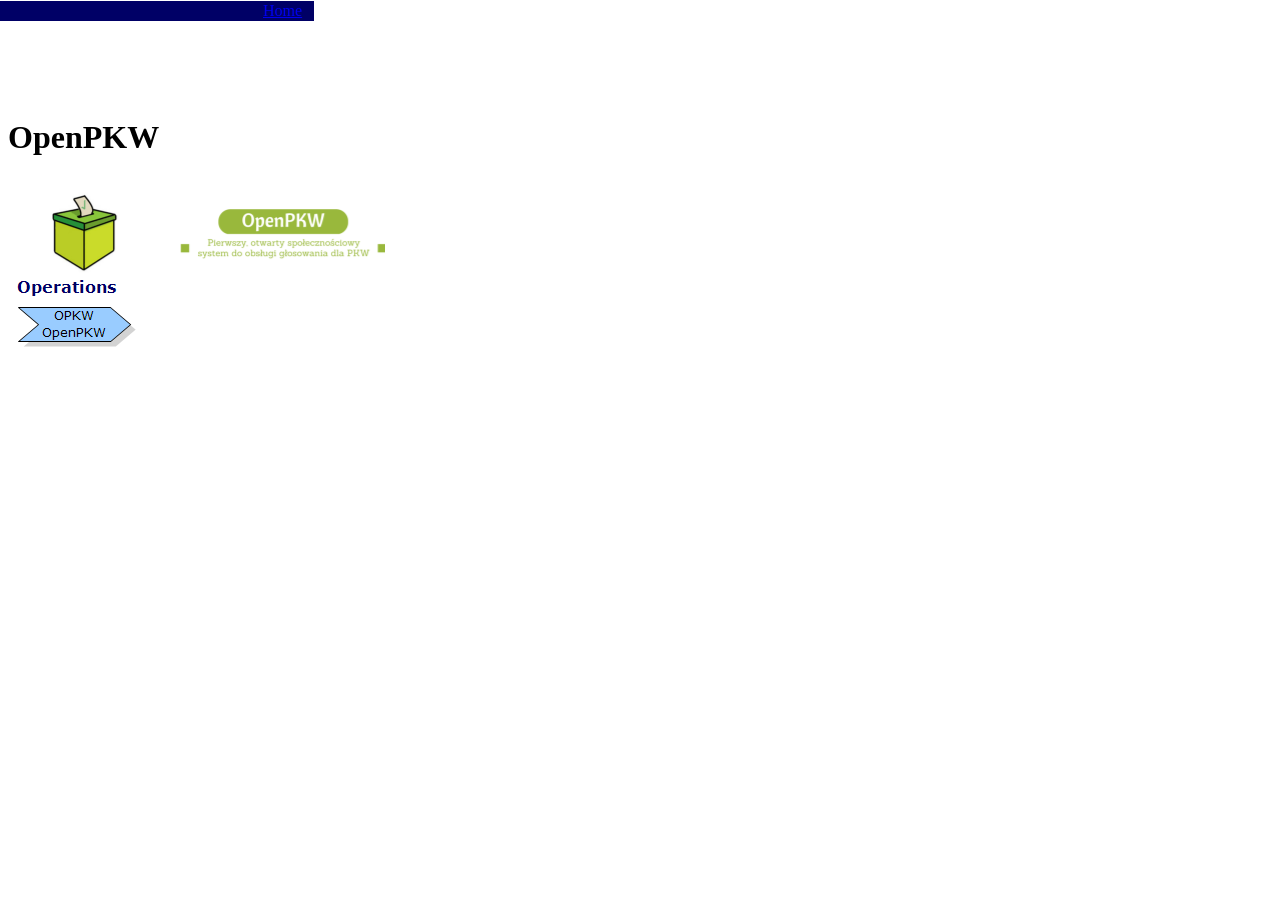
<file: dokumentacja/analiza/index.html>
<!DOCTYPE html PUBLIC "-//W3C//DTD HTML 4.01 Transitional//EN" "http://www.w3.org/TR/html4/loose.dtd">
<html>
<head>
<title>OpenPKW</title>

<meta http-equiv="Content-Type" content="text/html;charset=utf-8" >
</head>
<body>
<div id="table" Style="position:absolute;Left:0px;Top:0px;" >
<table cellSpacing="0" cellPadding="0" width="100%" bgColor="#000066" border="0">
	
	<TR>
		<TD vAlign="top" width="12" bgColor="#ffffff" colSpan="4" height="1"></TD>
	</TR>
	<TR>
		<td width="12" height="20"></td>
		<td style="WIDTH: 251px" height="20"></td>
<td align="right" height="20">
<a class="white" href="./index.html">Home</a>
</td>
		<td align="right" width="12" height="20"></td>
	</TR>
</table>
</div> 
<br><br><br><br><br>
<h1>OpenPKW</h1></a>
<MAP name="map(4cb064e0-bb15-4b3d-be1f-0ceae749c7b5)"><area alt="OpenPKW" shape="poly" coords=" 10,129,102,129,122,146,102,163,10,163,30,146,10,129" href="./ProcessGroup/OPKW - OpenPKW.html"/></map>
<img src="./images/valuechain.png"  UseMap="#map(4cb064e0-bb15-4b3d-be1f-0ceae749c7b5)" border="0" alt="OpenPKW" />
</body>
</html>
</file>
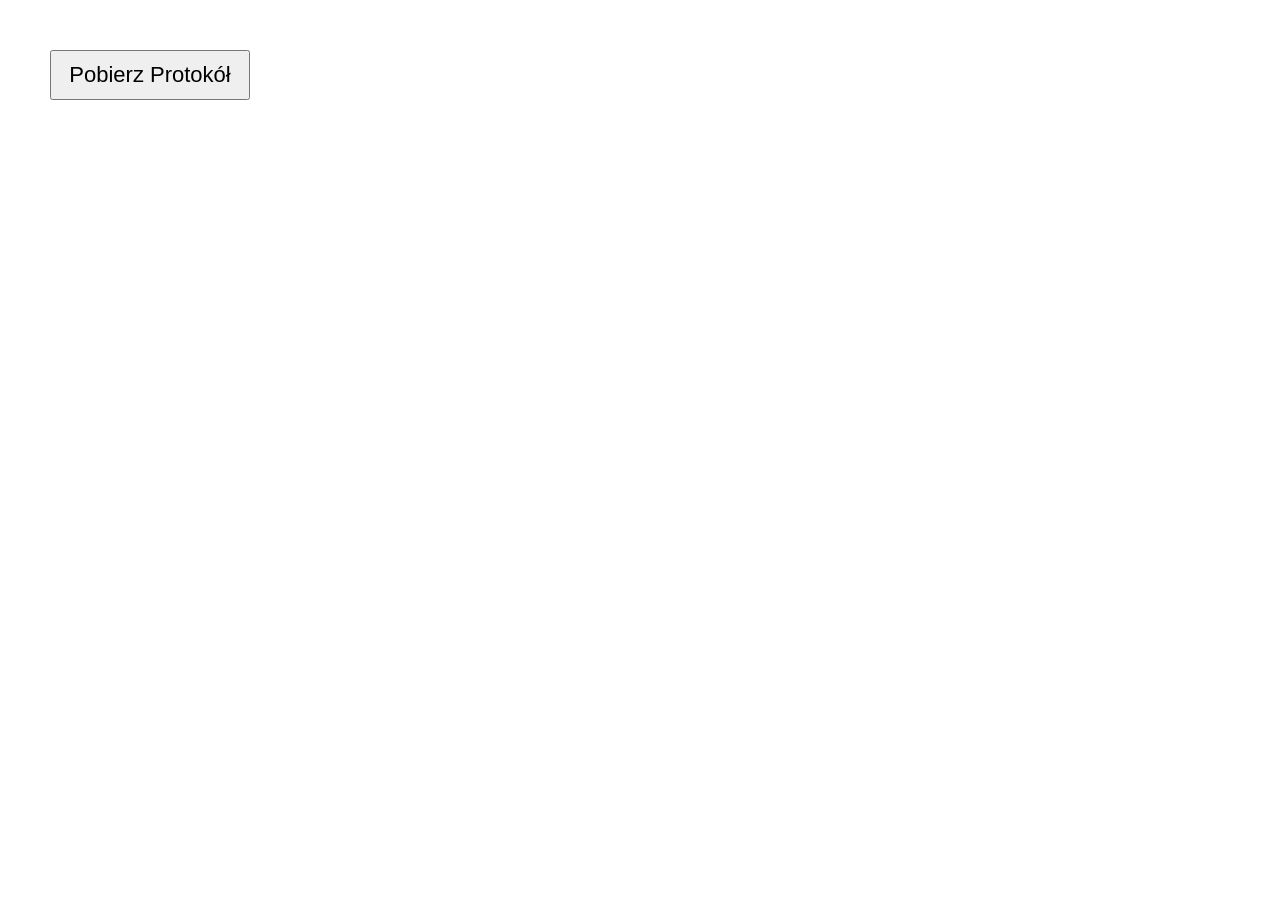
<file: poc/src/js_pdf_generator/index.html>
<!DOCTYPE html>
<html>

<head>
    <meta charset="UTF-8">
    <title>POC js pdf generator</title>
	<script type="text/javascript" src="js/lib/jquery.min.js"></script>
    <script type="text/javascript" src="js/lib/JsBarcode.all.min.js"></script>
    <script type="text/javascript" src="js/lib/md5.min.js"></script>

    <script type="text/javascript" src="js/lib/pdfmake/pdfmake.min.js"></script>
    <script type="text/javascript" src="js/lib/pdfmake/vfs_fonts.js"></script>
    <script type="text/javascript" src="js/src/generator2.js"></script>
    <script></script>
</head>
<body style="padding:0;margin:0;scroll:none; overflow:hidden;">
	<img style="display:none;" src="" id="barcode">	
	
	<button onclick="pdfMake.createPdf(docDefinition).download('formularz.pdf')" type="button"
			style="margin:50px; width:200px; height:50px;font-size:22px;"
		 >Pobierz Protokół</button>
		 
	<!--
	<iframe id="pdfView" style="border:1px solid black; width:100%; height:1200px; margin:0 auto;" src=""></iframe>
	-->
</body>
</html>
</file>
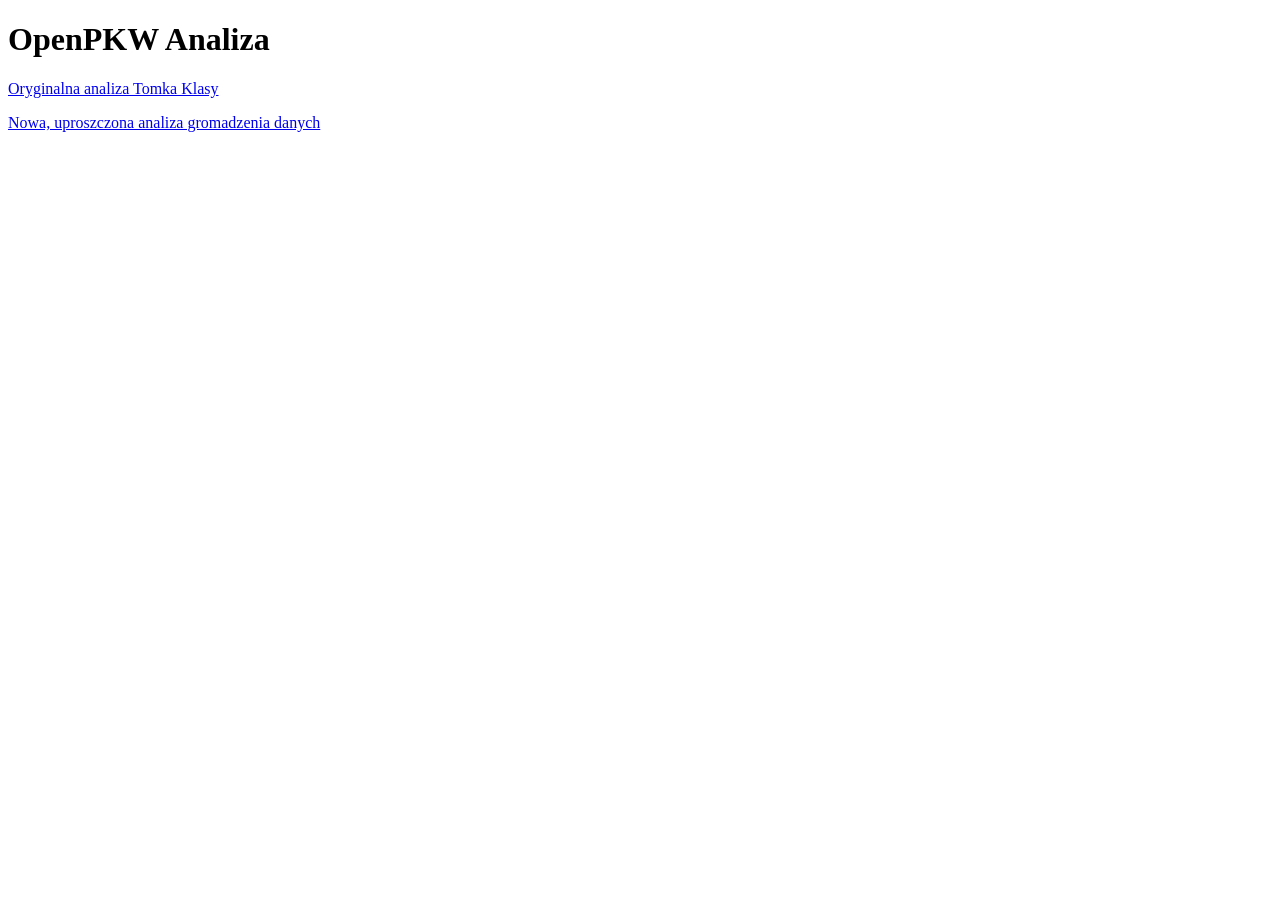
<file: poc/src/site/src/main/webapp/index.html>
﻿<!doctype html>
<html>
<body>
<h1>OpenPKW Analiza</h1>
<p><a href="tomek_klasa/index.html">Oryginalna analiza Tomka Klasy</a></p>
<p><a href="OpenPKW-Gromadzenie-Komisja_obwodowa.html">Nowa, uproszczona analiza gromadzenia danych</a></p>
</body>
</html>
</file>
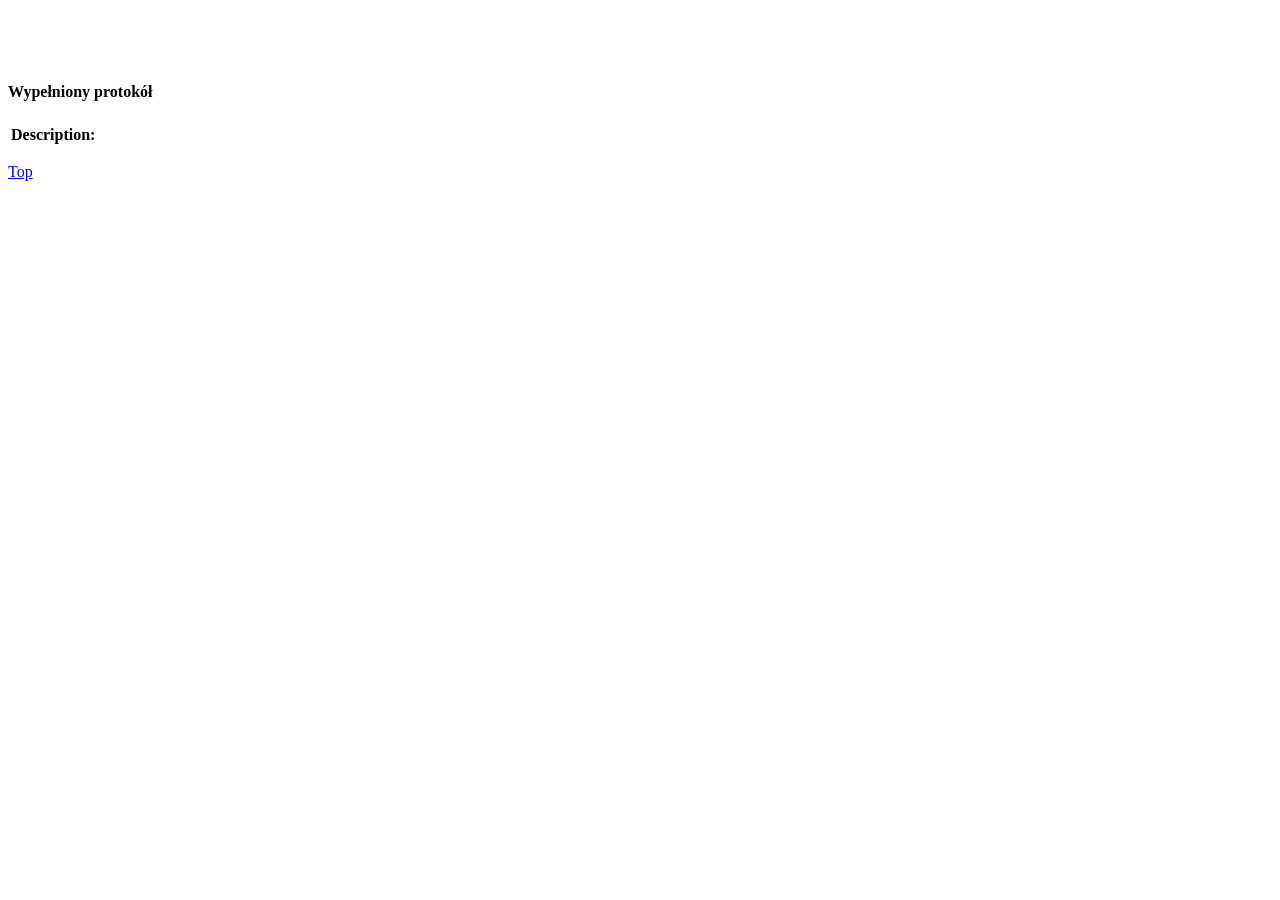
<file: dokumentacja/analiza/BPMNDataobject/(01c1ca1e-1a54-47e1-95d8-18e4f0b72b2d).html>
﻿<!DOCTYPE html PUBLIC "-//W3C//DTD HTML 4.01 Transitional//EN" "http://www.w3.org/TR/html4/loose.dtd">
<html>
<head>
<title>Wypełniony protokół</title>
 
<meta http-equiv="Content-Type" content="text/html;charset=utf-8" >
</head>
<body>
<div id="table" Style="position:absolute;Left:0px;Top:0px;" >
 
</div> 
<br><br><br>
<a name="(01c1ca1e-1a54-47e1-95d8-18e4f0b72b2d)"><h4>Wypełniony protokół</h4></a>
<table border="0" width="100%">
<tr><td valign="Top"><b>Description:</b></td><td>&nbsp;</td></tr>
</table>
<p><a href="#(01c1ca1e-1a54-47e1-95d8-18e4f0b72b2d)">Top</a></p>
</body>
</html>
</file>
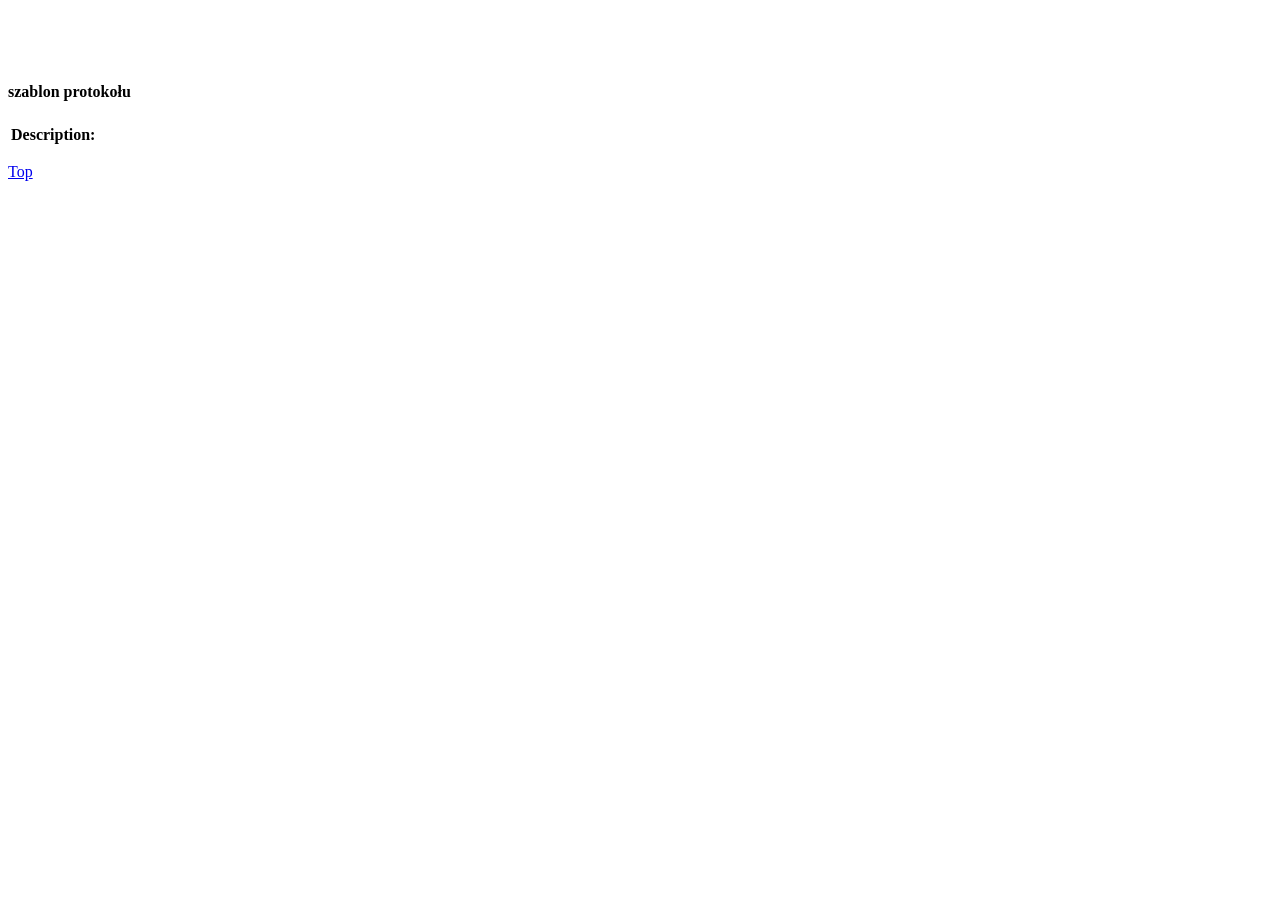
<file: dokumentacja/analiza/BPMNDataobject/(0ac0157d-406b-4541-87d7-d27cac0f5799).html>
﻿<!DOCTYPE html PUBLIC "-//W3C//DTD HTML 4.01 Transitional//EN" "http://www.w3.org/TR/html4/loose.dtd">
<html>
<head>
<title>szablon protokołu</title>
 
<meta http-equiv="Content-Type" content="text/html;charset=utf-8" >
</head>
<body>
<div id="table" Style="position:absolute;Left:0px;Top:0px;" >
 
</div> 
<br><br><br>
<a name="(0ac0157d-406b-4541-87d7-d27cac0f5799)"><h4>szablon protokołu</h4></a>
<table border="0" width="100%">
<tr><td valign="Top"><b>Description:</b></td><td>&nbsp;</td></tr>
</table>
<p><a href="#(0ac0157d-406b-4541-87d7-d27cac0f5799)">Top</a></p>
</body>
</html>
</file>
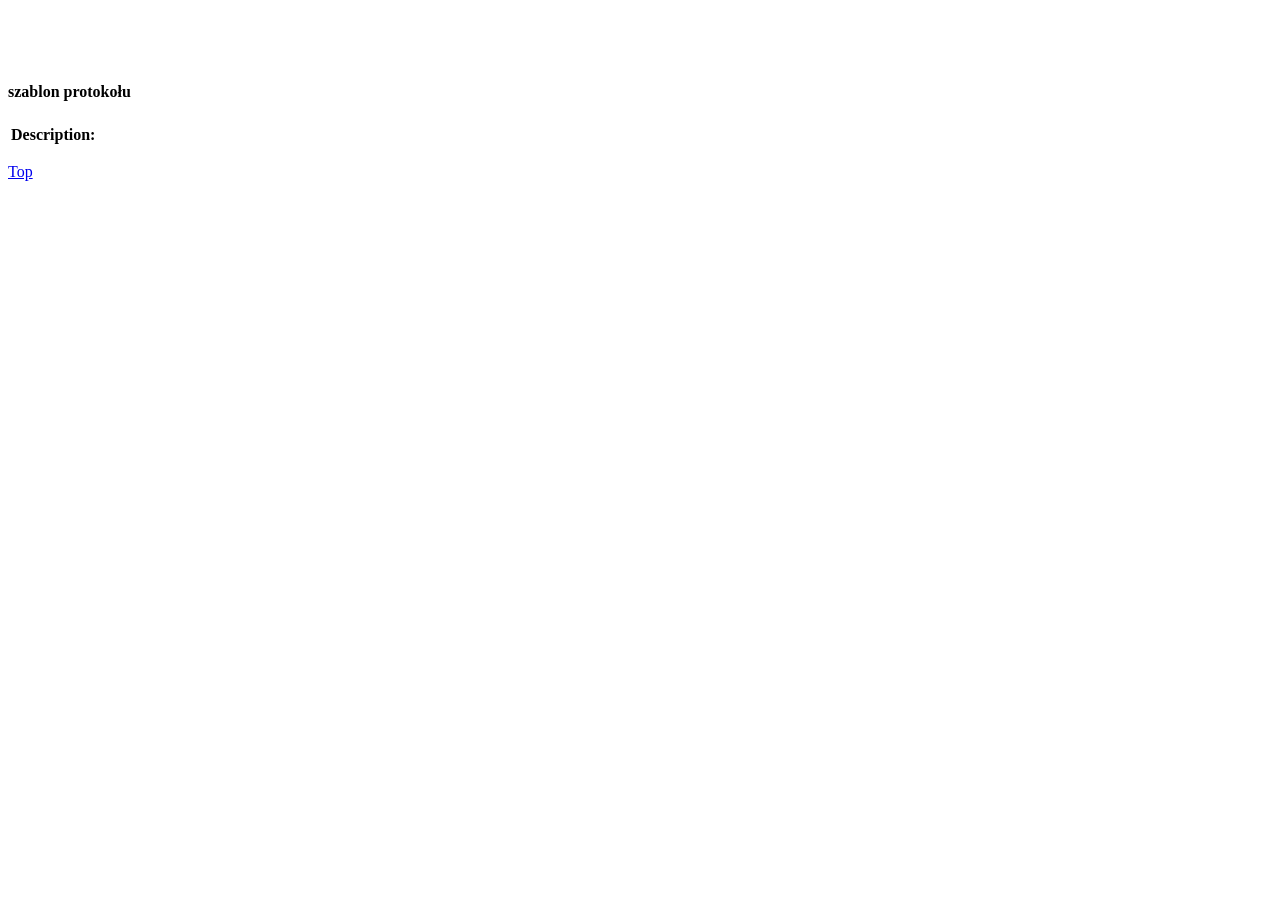
<file: dokumentacja/analiza/BPMNDataobject/(11ff22fa-87aa-4cde-b584-3e4115dca4a5).html>
﻿<!DOCTYPE html PUBLIC "-//W3C//DTD HTML 4.01 Transitional//EN" "http://www.w3.org/TR/html4/loose.dtd">
<html>
<head>
<title>szablon protokołu</title>
 
<meta http-equiv="Content-Type" content="text/html;charset=utf-8" >
</head>
<body>
<div id="table" Style="position:absolute;Left:0px;Top:0px;" >
 
</div> 
<br><br><br>
<a name="(11ff22fa-87aa-4cde-b584-3e4115dca4a5)"><h4>szablon protokołu</h4></a>
<table border="0" width="100%">
<tr><td valign="Top"><b>Description:</b></td><td>&nbsp;</td></tr>
</table>
<p><a href="#(11ff22fa-87aa-4cde-b584-3e4115dca4a5)">Top</a></p>
</body>
</html>
</file>
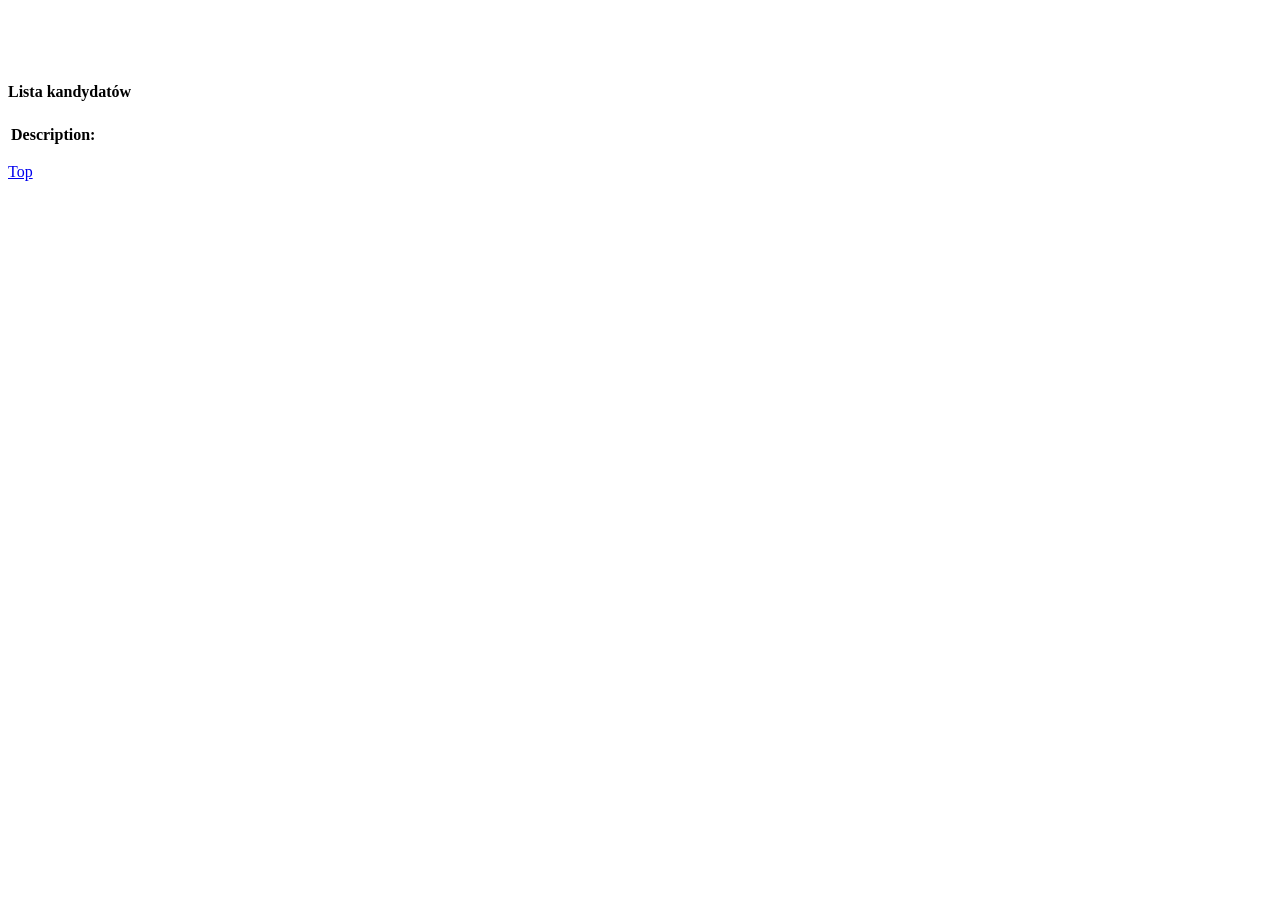
<file: dokumentacja/analiza/BPMNDataobject/(1cc342bd-3b88-40a3-9e27-c63c398659db).html>
﻿<!DOCTYPE html PUBLIC "-//W3C//DTD HTML 4.01 Transitional//EN" "http://www.w3.org/TR/html4/loose.dtd">
<html>
<head>
<title>Lista kandydatów</title>

<meta http-equiv="Content-Type" content="text/html;charset=utf-8" >
</head>
<body>
<div id="table" Style="position:absolute;Left:0px;Top:0px;" >

</div> 
<br><br><br>
<a name="(1cc342bd-3b88-40a3-9e27-c63c398659db)"><h4>Lista kandydatów</h4></a>
<table border="0" width="100%">
<tr><td valign="Top"><b>Description:</b></td><td>&nbsp;</td></tr>
</table>
<p><a href="#(1cc342bd-3b88-40a3-9e27-c63c398659db)">Top</a></p>
</body>
</html>
</file>
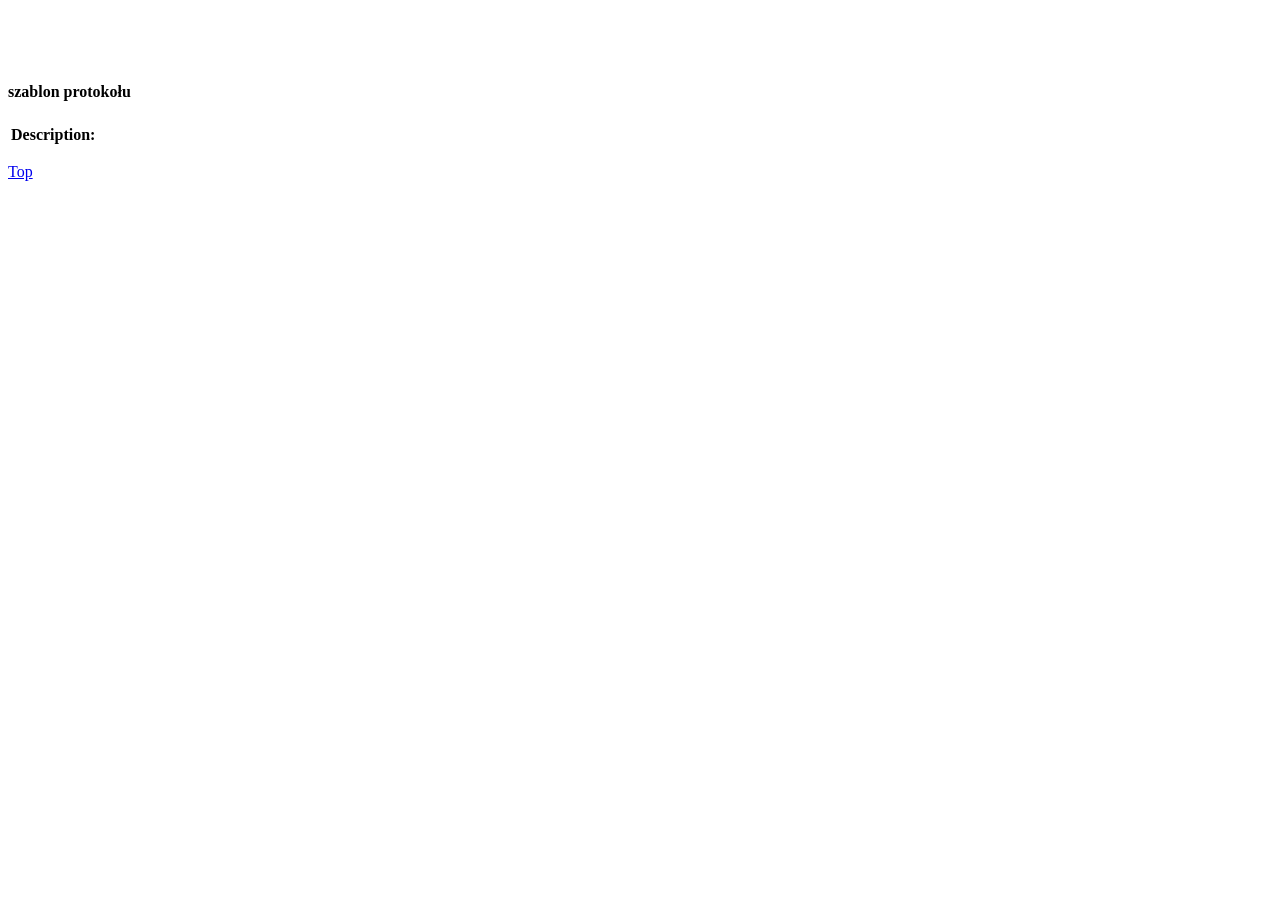
<file: dokumentacja/analiza/BPMNDataobject/(2b5b485f-bc68-4eea-95ba-decd99425c65).html>
﻿<!DOCTYPE html PUBLIC "-//W3C//DTD HTML 4.01 Transitional//EN" "http://www.w3.org/TR/html4/loose.dtd">
<html>
<head>
<title>szablon protokołu</title>
<meta http-equiv="Content-Type" content="text/html;charset=utf-8" >
</head>
<body>
<div id="table" Style="position:absolute;Left:0px;Top:0px;" >
 
</div> 
<br><br><br>
<a name="(2b5b485f-bc68-4eea-95ba-decd99425c65)"><h4>szablon protokołu</h4></a>
<table border="0" width="100%">
<tr><td valign="Top"><b>Description:</b></td><td>&nbsp;</td></tr>
</table>
<p><a href="#(2b5b485f-bc68-4eea-95ba-decd99425c65)">Top</a></p>
</body>
</html>
</file>
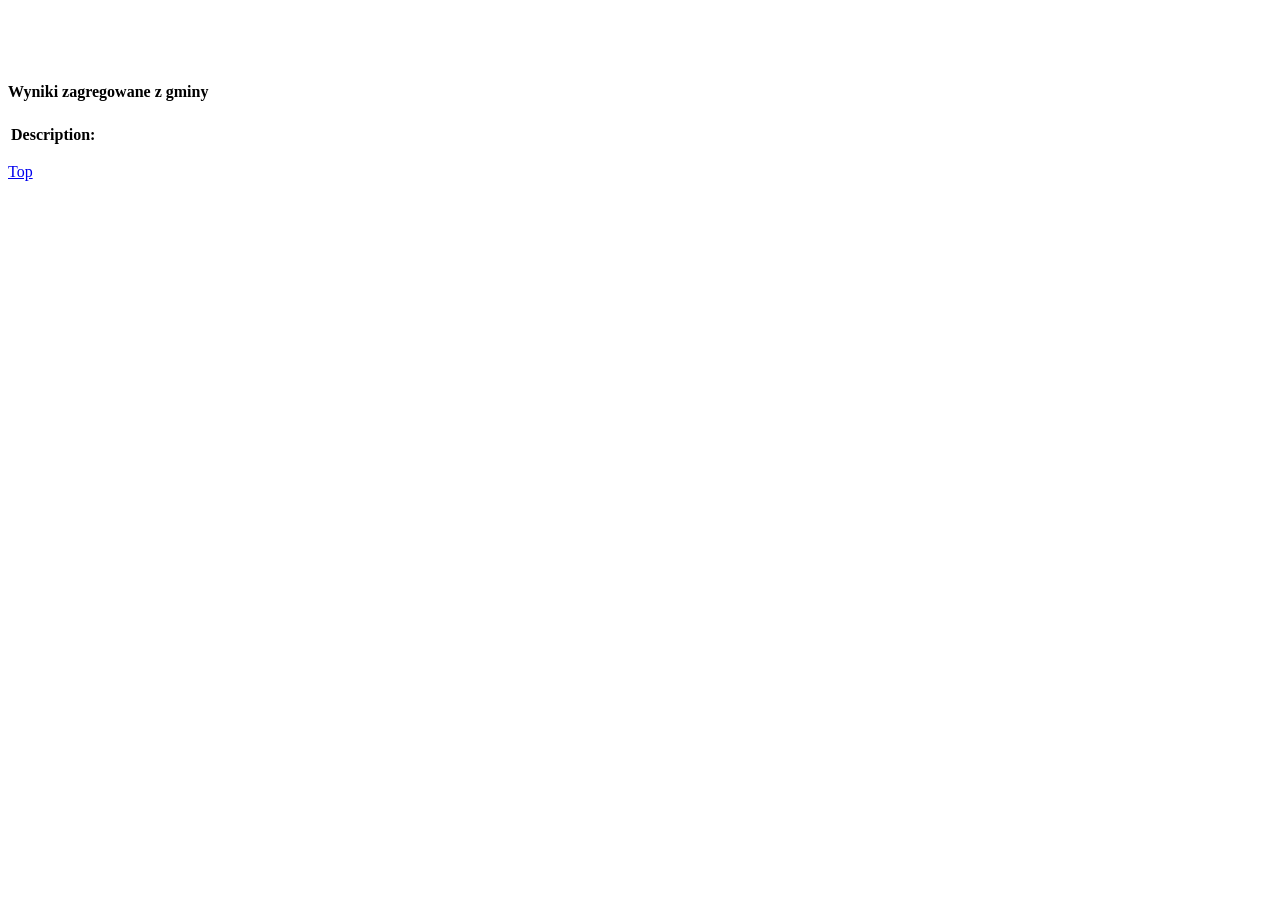
<file: dokumentacja/analiza/BPMNDataobject/(569f9d91-d16b-48e4-a99f-4876ffec37a3).html>
<!DOCTYPE html PUBLIC "-//W3C//DTD HTML 4.01 Transitional//EN" "http://www.w3.org/TR/html4/loose.dtd">
<html>
<head>
<title>Wyniki zagregowane z gminy</title>

<meta http-equiv="Content-Type" content="text/html;charset=utf-8" >
</head>
<body>
<div id="table" Style="position:absolute;Left:0px;Top:0px;" >

</div> 
<br><br><br>
<a name="(569f9d91-d16b-48e4-a99f-4876ffec37a3)"><h4>Wyniki zagregowane z gminy</h4></a>
<table border="0" width="100%">
<tr><td valign="Top"><b>Description:</b></td><td>&nbsp;</td></tr>
</table>
<p><a href="#(569f9d91-d16b-48e4-a99f-4876ffec37a3)">Top</a></p>
</body>
</html>
</file>
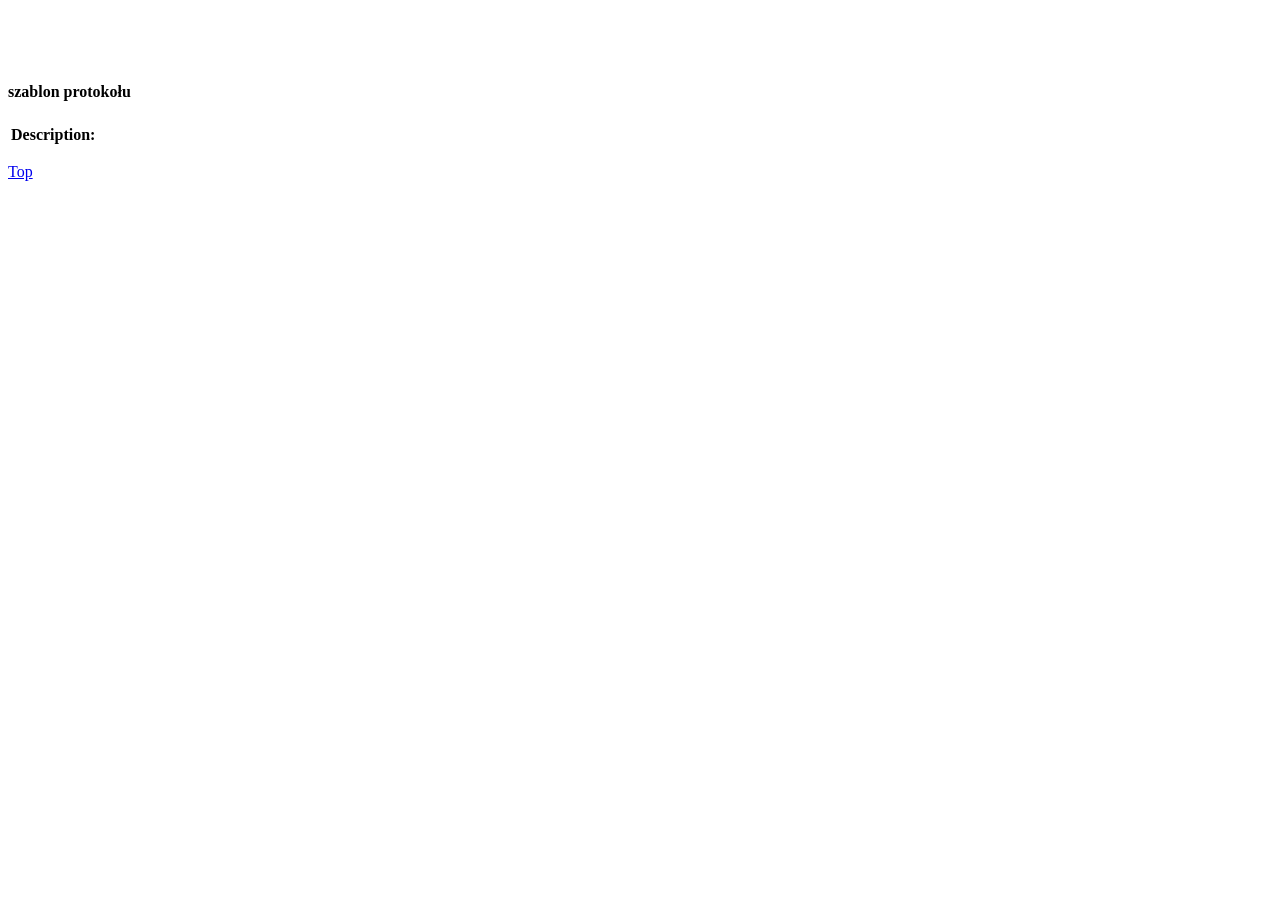
<file: dokumentacja/analiza/BPMNDataobject/(5aeafba5-420f-4874-b86d-d767a1d5de76).html>
﻿<!DOCTYPE html PUBLIC "-//W3C//DTD HTML 4.01 Transitional//EN" "http://www.w3.org/TR/html4/loose.dtd">
<html>
<head>
<title>szablon protokołu</title>

<meta http-equiv="Content-Type" content="text/html;charset=utf-8" >
</head>
<body>
<div id="table" Style="position:absolute;Left:0px;Top:0px;" >

</div> 
<br><br><br>
<a name="(5aeafba5-420f-4874-b86d-d767a1d5de76)"><h4>szablon protokołu</h4></a>
<table border="0" width="100%">
<tr><td valign="Top"><b>Description:</b></td><td>&nbsp;</td></tr>
</table>
<p><a href="#(5aeafba5-420f-4874-b86d-d767a1d5de76)">Top</a></p>
</body>
</html>
</file>
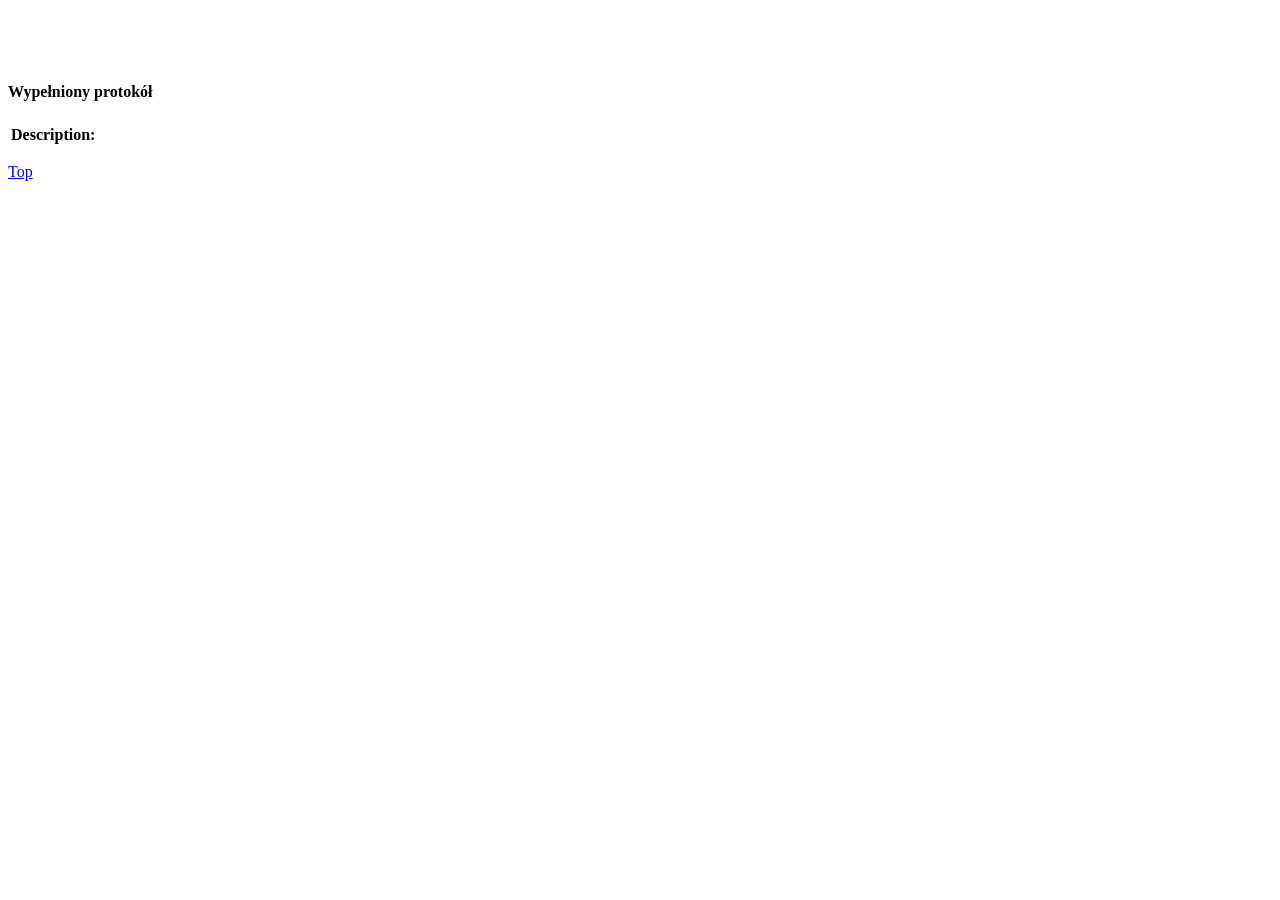
<file: dokumentacja/analiza/BPMNDataobject/(60550d31-7271-4c43-88f5-b872c321da8b).html>
﻿<!DOCTYPE html PUBLIC "-//W3C//DTD HTML 4.01 Transitional//EN" "http://www.w3.org/TR/html4/loose.dtd">
<html>
<head>
<title>Wypełniony protokół</title>

<meta http-equiv="Content-Type" content="text/html;charset=utf-8" >
</head>
<body>
<div id="table" Style="position:absolute;Left:0px;Top:0px;" >

</div> 
<br><br><br>
<a name="(60550d31-7271-4c43-88f5-b872c321da8b)"><h4>Wypełniony protokół</h4></a>
<table border="0" width="100%">
<tr><td valign="Top"><b>Description:</b></td><td>&nbsp;</td></tr>
</table>
<p><a href="#(60550d31-7271-4c43-88f5-b872c321da8b)">Top</a></p>
</body>
</html>
</file>
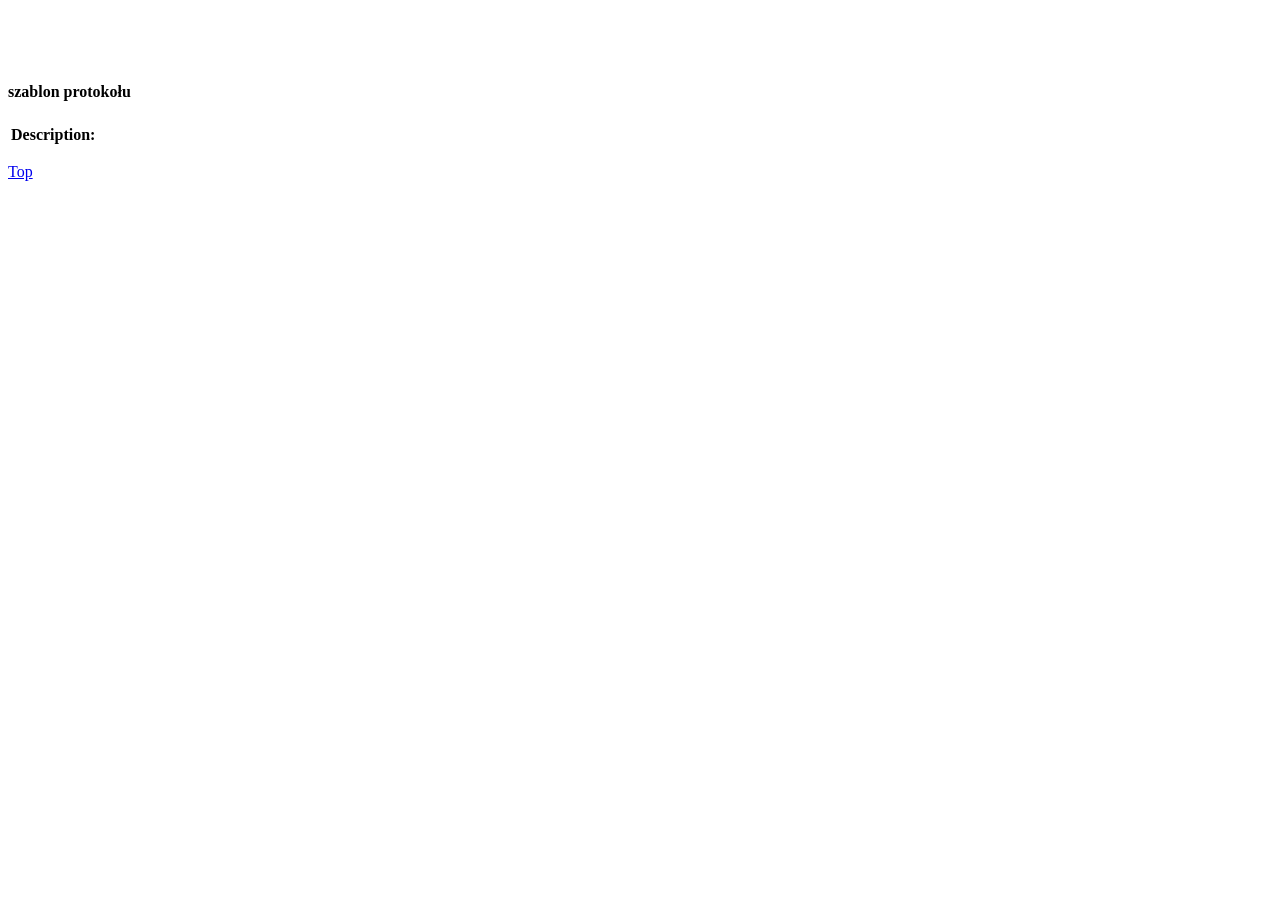
<file: dokumentacja/analiza/BPMNDataobject/(934d7963-54b9-4fdf-837f-33ebc0a3cb68).html>
﻿<!DOCTYPE html PUBLIC "-//W3C//DTD HTML 4.01 Transitional//EN" "http://www.w3.org/TR/html4/loose.dtd">
<html>
<head>
<title>szablon protokołu</title>
 
<meta http-equiv="Content-Type" content="text/html;charset=utf-8" >
</head>
<body>
<div id="table" Style="position:absolute;Left:0px;Top:0px;" >
 
</div> 
<br><br><br>
<a name="(934d7963-54b9-4fdf-837f-33ebc0a3cb68)"><h4>szablon protokołu</h4></a>
<table border="0" width="100%">
<tr><td valign="Top"><b>Description:</b></td><td>&nbsp;</td></tr>
</table>
<p><a href="#(934d7963-54b9-4fdf-837f-33ebc0a3cb68)">Top</a></p>
</body>
</html>
</file>
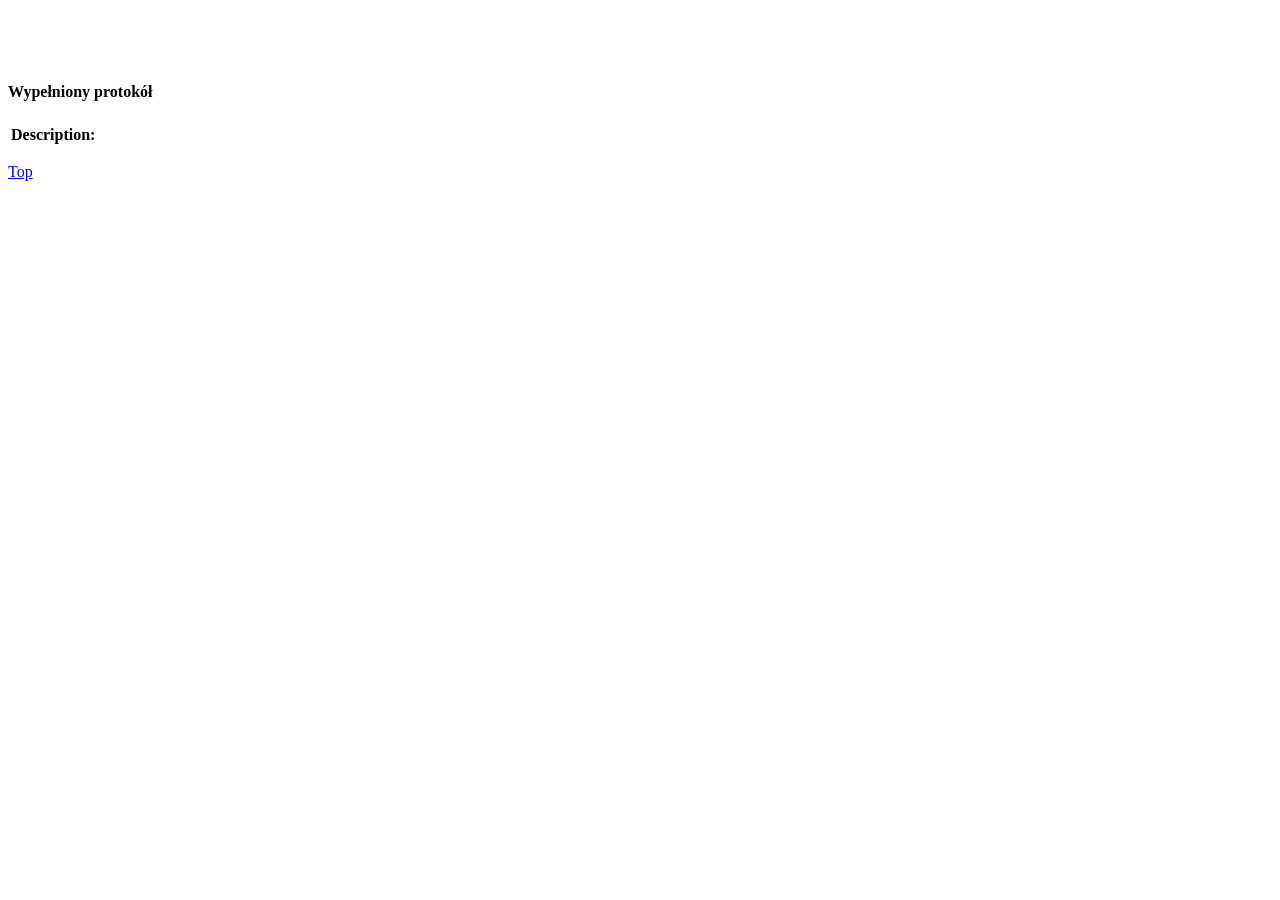
<file: dokumentacja/analiza/BPMNDataobject/(9abfe9c4-5bbd-44ab-9be1-d7dbb5a1f4ca).html>
﻿<!DOCTYPE html PUBLIC "-//W3C//DTD HTML 4.01 Transitional//EN" "http://www.w3.org/TR/html4/loose.dtd">
<html>
<head>
<title>Wypełniony protokół</title>
 
<meta http-equiv="Content-Type" content="text/html;charset=utf-8" >
</head>
<body>
<div id="table" Style="position:absolute;Left:0px;Top:0px;" >
 
</div> 
<br><br><br>
<a name="(9abfe9c4-5bbd-44ab-9be1-d7dbb5a1f4ca)"><h4>Wypełniony protokół</h4></a>
<table border="0" width="100%">
<tr><td valign="Top"><b>Description:</b></td><td>&nbsp;</td></tr>
</table>
<p><a href="#(9abfe9c4-5bbd-44ab-9be1-d7dbb5a1f4ca)">Top</a></p>
</body>
</html>
</file>
